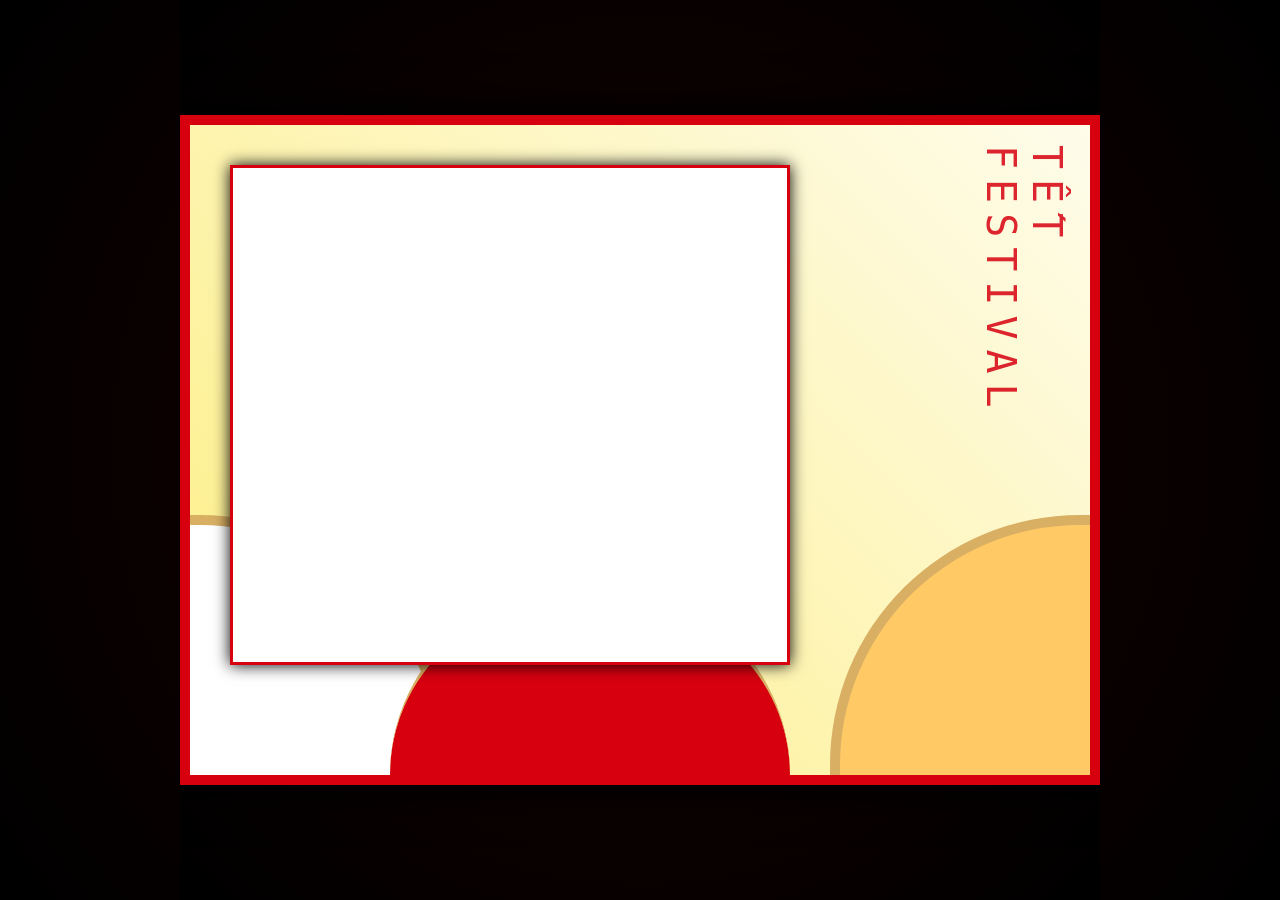
<file: index.html>
<!DOCTYPE html>
<html lang="en">

<head>

<meta charset="UTF-8">

<meta
  name="viewport"
  content="width=device-width, initial-scale=1.0"
>

<title>Trăng Hy Vọng Volunteer Form</title>

<style>

/* PAGE */

html,
body {

  height: 100%;

  margin: 0;
  padding: 0;

  display: flex;

  justify-content: center;
  align-items: center;

  background:
    radial-gradient(
      circle,
      #1a0000,
      #000000
    );

  font-family:
    "Lucida Console",
    monospace;

  overflow: hidden;
}

/* MAIN CARD */

.card {

  position: relative;

  width: 900px;
  height: 650px;

  overflow: hidden;

  border: 10px solid #d7000f;

  background:
    linear-gradient(
      45deg,
      #fdee83,
      #fefcea
    );

  box-shadow:
    0 0 25px black;

  filter:
    drop-shadow(
      0 0 20px black
    );
}

/* TITLE */

.card-title {

  position: absolute;

  top: 20px;
  right: 20px;

  writing-mode: vertical-rl;

  font-size: 40px;

  letter-spacing: 10px;

  color: #d7000f;

  opacity: 0.85;

  z-index: 2;
}

/* FORM CONTAINER */

.game-container {

  position: absolute;

  top: 40px;
  left: 40px;

  width: 560px;
  height: 500px;

  overflow: hidden;

  background:
    rgba(0,0,0,0.82);

  border:
    3px solid #d7000f;

  padding: 0;

  box-sizing: border-box;

  z-index: 5;

  box-shadow:
    0 0 15px black;
}

/* GOOGLE FORM */

.volunteer-form {

  width: 100%;
  height: 100%;

  border: none;

  background: white;
}

/* DECORATIVE HILLS */

.card-hill {

  position: absolute;

  bottom: 0;
}

/* LEFT HILL */

.hill-1 {

  width: 250px;
  height: 250px;

  background: #fff;

  border-top:
    10px solid #D9AF64;

  border-right:
    10px solid #D9AF64;

  border-radius:
    0 250px 0 0;
}

/* RIGHT HILL */

.hill-2 {

  right: 0;

  width: 250px;
  height: 250px;

  background: #ffc966;

  border-top:
    10px solid #D9AF64;

  border-left:
    10px solid #D9AF64;

  border-radius:
    250px 0 0 0;
}

/* CENTER HILL */

.hill-3 {

  left: 200px;

  width: 400px;
  height: 180px;

  background: #D7000F;

  border-top:
    10px solid #D9AF64;

  border-radius:
    400px 400px 0 0;
}

</style>

</head>

<body>

<div class="card">

  <!-- TITLE -->

  <div class="card-title">
    TẾT<br>FESTIVAL
  </div>

  <!-- FORM WINDOW -->

  <div class="game-container">

    <iframe
      class="volunteer-form"
      src="https://docs.google.com/forms/d/e/1FAIpQLSeB_ddcjMdQD_f3B6Ppq0FNEjk0cdlVDgiS4ubjn2orNeIjUg/viewform?usp=header"
    >
    </iframe>

  </div>

  <!-- HILLS -->

  <div class="card-hill hill-1"></div>
  <div class="card-hill hill-2"></div>
  <div class="card-hill hill-3"></div>

</div>

</body>
</html>
</file>
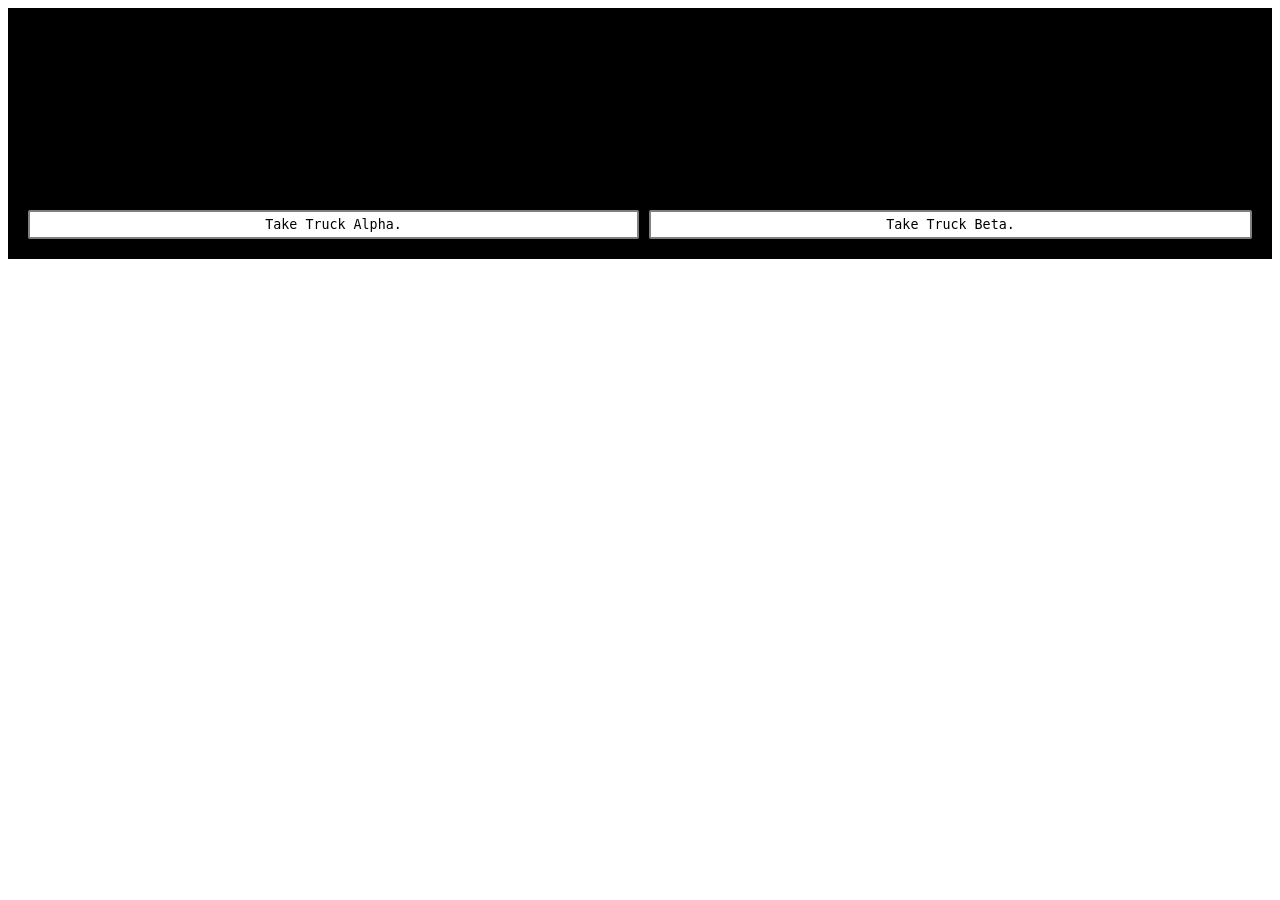
<file: DigitalLiberationProject.html>
<!DOCTYPE html>
<html lang="en">
<head>
  <meta charset="UTF-8">
  <meta name="viewport" content="width=device-width, initial-scale=1.0">
  <meta http-equiv="X-UA-Compatible" content="ie=edge">
  <link href="cyoa.css" rel="stylesheet">
  <script defer src="https://projectrightsideup.neocities.org/hawkins/rememberthenight.js"></script>
  <title>remember the night?</title>
</head>
<body>
<div class="parent">
  <div class="container">
    <div id="text">Text</div>
    <div id="option-buttons" class="btn-grid">
      <button class="btn">Option 1</button>
      <button class="btn">Option 2</button>
      <button class="btn">Option 3</button>
      <button class="btn">Option 4</button>
    </div>
  </div>
</div>

 <style>
 .parent {
   position: relative;
 }
 
 .container {
   background-color: black;
   padding: 20px;

 }
 
 .btn-grid {
  display: grid;
  grid-template-columns: repeat(2, auto);
  gap: 10px;
  margin-top: 20px;
}

.btn {
  background-color: white;
  border: 2px solid gray;
  border-radius: 2px;
  padding: 5px 10px;
  color: black;
  outline: none;
  font-family: Lucida Console, monospace;
}

.btn:hover {
  border-color: black;
}
 </style>
  
  <script>
const textElement = document.getElementById('text')
const optionButtonsElement = document.getElementById('option-buttons')

let state = {}

function startGame() {
  state = {}
  showTextNode(1)
}

function showTextNode(textNodeIndex) {
  const textNode = textNodes.find(textNode => textNode.id === textNodeIndex)
  textElement.innerText = textNode.text
  while (optionButtonsElement.firstChild) {
    optionButtonsElement.removeChild(optionButtonsElement.firstChild)
  }

  textNode.options.forEach(option => {
    if (showOption(option)) {
      const button = document.createElement('button')
      button.innerText = option.text
      button.classList.add('btn')
      button.addEventListener('click', () => selectOption(option))
      optionButtonsElement.appendChild(button)
    }
  })
}

function showOption(option) {
  return option.requiredState == null || option.requiredState(state)
}

function selectOption(option) {
  const nextTextNodeId = option.nextText
  if (nextTextNodeId <= 0) {
    return startGame()
  }
  state = Object.assign(state, option.setState)
  showTextNode(nextTextNodeId)
}

const textNodes = [
  {
    id: 1,
    text: "Your name is Private Cooper. A member of armed forces, you were just recently installed in Hawkins, Indiana. You're not entirely sure why the place is on military lockdown like this--they don't tell you much. But you arrived with your fellow cadets and officers to the Military Access Control Zone, or the MAC-Z. \nYou emerge from your truck and are assaulted with the stench of smoldering flesh and rancid blood. There's carnage everywhere--bodies, bodies of your fellow soldiers, burned to an unrecognizable crisp. Ashy clouds emit from the countless fires, singeing the few remnants of life left in this place. Blood splatters stain the sides of overturned trucks, guns lie on the ground, fired and fruitless. The fleshy wall you had seen your few times at the MAC-Z has expanded and is now glowing red, emitting small gusts of a dusty particle substance. A massacre happened here, that you can be sure--but what human could possibly be capable of suck wreckage? \nYou don't have enough time to think before your superior, Sergeant Turner, is calling you over. His voice is stern, but you can sense the fear, the uncertainty. However little you know, he doesn't seem to know much more. 'We're splitting the forces between truck Alpha and truck Beta. Find a seat and move out,' he tells you. You salute and he walks quickly away, leaving you between the two trucks. There's room for you in either of them.",
    options: [
      {
        text: 'Take Truck Alpha.',
        nextText: 2
      },
      {
        text: 'Take Truck Beta.',
        nextText: 3
      }
    ]
  },
  
  /* TRUCK ALPHA BELOW */
  
  
  
  {
    id: 2,
    text: "You climb in Truck Alpha and find a seat in the back next to your team. Everyone is mostly silent. You get the sinking feeling you chose wrong, though you probably would have had that feeling had you chosen the other truck. The vehicle begins to shake and you peer out the small window through to the driver's seat and out the windshield. Your truck is headed straight for the flesh wall. Word of mouth told you that people get missions to head through the flesh wall, to whatever is on the other side. You don't know what could possibly be on the other side being that the tear is splitting through the front of the Hawkins Public Library. But whatever is through there, you are soon to find out. \n The truck jerks as it passes through the flesh wall, forcing you back into your seat. Your team seems mostly nervous, except for one person who looks like he's about to throw up. His eyes quickly dart towards you, catching you staring at him. You have no choice but to say something.",
    options: [
      {
        text: "'You okay?'",
        nextText: 4
      },
      {
        text: "'Sorry.'",
        nextText: 5
      },
    ]
  },
  
  /* TRUCK BETA BELOW */
  
  {
    id: 3,
    text: "You climb in Truck Beta and find a seat in the back next to your team. The group is speaking in a whispered hush. You hear someone mention the hospital and assume that's where you're going--Hawkins Memorial Hospital. You hope there's nothing much for you to do there; hospitals always made you strangely uncomfortable. The ride to the hospital is relatively painless. \n You arrive to the building and pull right up to the front. The man sitting in the passenger's seat, who you recognize as one of the sergeants, speaks to your group. 'The crew I spoke to before, you know what to do. You'll be following me for this investigation. The rest of you, station yourself by staircases and exits. No one comes in, no one comes out. Do I make myself clear?' He speaks sternly; you nod your head. As you emerge from Truck Beta and enter the hospital, two groups split up--one going to Floor 2, one going to Floor 3.",
    options: [
      {
        text: 'Follow the group to Floor 2',
        nextText: 6
      },
      {
        text: 'Follow the group to Floor 3',
        nextText: 7
      },
     
/* ANSWERS FROM TRUCK ALPHA */
    ]
  },
  {
    id: 4,
    text: "'What do you think? Are you okay? If you answer that with a 'yes' then you need to get your head checked.' he says with a quivering voice. 'Had a buddy come here on a mission one time, direct orders from Kay herself, and he never came back. I was listening to the radio while he was in there...the last thing I heard from him was a scream. A bloody, ear shredding scream. Then a growl. I don't know what kind of animal made that sound, but it killed him. The animal killed him. And now we're driving a clanking metal box straight into it's home. If you knock, someone answers the door.'",
    options: [
      {
        text: 'CONTINUE',
        nextText: 8
      }
    ]
  },
  {
    id: 5,
    text: "'You'd look like this too if you knew what was coming,' he says with a quivering voice. 'Had a buddy come here on a mission one time, direct orders from Kay herself, and he never came back. I was listening to the radio while he was in there...the last thing I heard from him was a scream. A bloody, ear shredding scream. Then a growl. I don't know what kind of animal made that sound, but it killed him. The animal killed him. And now we're driving a clanking metal box straight into it's home. If you knock, someone answers the door.'",
    options: [
      {
        text: 'CONTINUE',
        nextText: 8
      }
    ]
  },
 
 /* FLOOR 2 */
 
  {
    id: 6,
    text: "You follow the group up the stairs to Floor 2. The hospital is full of people, candystripers moving frantically and tired visitors mulling about. You find the group slowly dispersing to stand guard at the emergency exits and staircases; you find yourself standing in front of the main staircase down. There's multiple other soldiers around, only a few feet down from you. They're talking and not paying you much mind. You're not really needed here, the place seems to be secure.",
    options: [
      {
        text: "Wander the halls. You're not needed here, anyway.",
        nextText: 9
      },
      {
        text: "Stay put. This was your assignment.",
        nextText: 10
      },
    ]
  },
  
  /* FLOOR 3 */
  
  {
    id: 7,
    text: 'You follow the group up to Floor 3. You wander around for a few minutes, trying to find some place useful to station yourself. You notice a candystriper pacing about frantically; she looks distressed. You catch a glimpse of the rest of your crew--the ones called by sergeant for the investigation--turning down the hall, walking away from her.',
    options: [
      {
        text: 'Walk up to her. Find out what happened.',
        nextText: 21
      },
      {
        text: "Ignore her. This isn't your business, you're just a grunt.",
        nextText: 22
      }
      
    ]
  },

/* LAB OR HQ */

  {
    id: 8,
    text: 'Your attempts to run are in vain and the monster easily catches.',
    options: [
      {
        text: 'Restart',
        nextText: -1
      }
    ]
  },
  
  /* WANDER THE HALLS */
  
  {
    id: 9,
    text: "Your feet start moving before you even really register what's happening. The hospital is packed with more people than you thought would even populate this middle-of-nowhere town. You end up down a long hallway and spot a group of candystripers huddled in the corner, whispering.",
    options: [
     {
        text: "Eavesdrop. It could be information your seargent would want to know.",
        nextText: 11
      },
      {
        text: "Keep walking. It's not your business.",
        nextText: 12
      },
    ]
  },
  
  /* ALARM */
  
  {
    id: 10,
    text: "The lights begin to flash--no, more than flash; they're strobing, flickering violently. An alarm blares over the sound system, but no instructions follow. There's supposed to be instructions, there's always instructions. But you're left in the dark. You curse under your breath, but you're not really sure who or what it's directed at. You look around at the candystripers and see them frantic and confused. It hits you that this is a real emergency, that something is truly happening. You hear commotion from a couple hallways over.",
    options: [
     {
        text: "Stay, man your station. You don't know what's happening, you need to be on guard.",
        nextText: 13
      },
      {
        text: "Investigate the commotion. Someone could be in need of your assistance.",
        nextText: 19
      },
    ]
  },
  
  /* CANDYSTRIPER EAVESDROPPING */
  
  {
    id: 11,
    text: "You walk nonchalantly past the candystripers. You fiddle with something on your belt, trying your hardest to appear busy. The candystripers seem to have more important business than you. \n 'Yeah, their kids were here earlier. It's a shame, really,' one of them says. 'And the doctors still don't know how that happened?' the second asks. The first one replies, 'No, there was a break-in at their house, but it must of been some real monster for them to be that messed up. I've never seen an intrusion that deep that didn't require amputation.' 'How would you even--' the third nurse is interrupted.",
    options: [
      {
        text: 'CONTINUE',
        nextText: 10
      }
    ]
  },
  
  /* MAN YOUR STATION */
  
  {
    id: 13,
    text: "You stand your ground, the feeling of your gun burning a hole into your side. You hope this is some mistake or stupid prank, that some elderly patient got out of their room and found their way to the alarm pull. But you can't be sure, and you need to be prepared. A loud noise bangs from the hallway you were thinking of investigating, and a blood-curdling scream thunders after it.",
    options: [
     {
        text: "Stay put. This is your job. Man your station.",
        nextText: 15
      },
      {
        text: "Find the emergency staircase. Backup or an escape route, you'll take either.",
        nextText: 16
      },
    ]
  },
  
  /* INVESTIGATE */
  
  {
    id: 14,
    text: "The lights begin to flash--no, more than flash; they're strobing, flickering violently. An alarm blares over the sound system, but no instructions follow. There's supposed to be instructions, there's always instructions. But you're left in the dark. You curse under your breath, but you're not really sure who or what it's directed at. \n You look around at the candystripers and see them frantic and confused. It hits you that this is a real emergency, that something is truly happening. You hear commotion from a couple hallways over.",
    options: [
     {
        text: "Stay, man your station. You don't know what's happening, you need to be on guard.",
        nextText: 13
      },
      {
        text: "Investigate the commotion. Someone could be in need of your assistance.",
        nextText: 19
      },
    ]
  },
 
 /* STAY PT 1*/ 
  
  {
    id: 15,
    text: "Your feet remain glued to the ground. The clatter stops abruptly and an eerie silence settles over the hospital floor.",
    options: [
     {
        text: "CONTINUE",
        nextText: 17
      }
      
    ]
  },
  
  /* RUNNING FROM DEMOS */
  
  {
    id: 16,
    text: "In a battle between your self-preservation skills and given duty, your survival comes out on top any day. You know better than to face whatever is coming at you alone. Or at all, if you could help it. You bolt down the hallway and find the emergency staircase marked with a flashing red sign. You whip the door open and take off down the stairs.",
    options: [
     {
        text: "Get out on the First Floor.",
        nextText: 26
      },
      {
        text: "Get out on the lowest level.",
        nextText: 27
      },
    ]
  },
  
  /* STAY PT 2 */
  
  {
    id: 17,
    text: "You hear something--maybe a growl, or a chirp, or even an echo. Some noise rings through the hallway and you can't quite make out what it is. Before you could think to do anything else, some--some creature emerges from around the hall bend. \n Your heart pounds to a stop as you come face to...snout, maybe, with a grotesque abomination. Gray flesh stretches thinly over its emaciated body, its ribs looking about ready to burst through its skin. It prowls on all fours, stalking--hunting. It's...mouth? It's mouth faces you, culminating in a single point. The point bursts open and blooms like a golden dewdrop, rows upon rows of razor sharp teep on full display in its flowered mouth. It screeches and bolts towards you.",
    options: [
     {
        text: "Cock your gun and shoot.",
        nextText: 20
      }
     
    ]
  },
  
  /* STAY PT 3 - DIE */
  
  {
    id: 20,
    text: "You whip out your gun as fast as your trembling hands allow. You release the safety and pull the trigger, again and again. The monster doesn't even seem phased--it continues its relentless assault towards you. Before you know it, you're fallen on your back and feel a gust of air where your stomach should be. You feel a liquid pool in your mouth before everything goes black. YOU DIED.",
    options: [
     {
        text: "TRY AGAIN",
        nextText: -1
      },
      
    ]
  },
  
  /* TALK TO VICKIE */
  
  {
    id: 21,
    text: "You walk towards the candystriper and she immediately seems on edge, like she's about ready to jump out of her skin. 'I'm so, so sorry, Sir, I told you, I don't know where she is. I haven't heard from her, I haven't seen her--I feel like she's been ignoring me, honestly, so I can't help you find her--' She cuts herself off and looks at you with a mixture of petrified fear and great concern.",
    options: [
     {
        text: "Tell her you're not part of the investigation, you're just patrolling.",
        nextText: 24
      },
      {
        text: "Tell her she needs to start thinking harder, that this information is vital.",
        nextText: 24
      },
    ]
  },
  
  /* IGNORE VICKIE */
  
  {
    id: 22,
    text: "The candystriper looks more on edge as you walk up to her, but she lets out a little sigh of relief as you keep walking. She dashes into one of the side rooms. Your walking is interrupted.",
    options: [
     {
        text: "CONTINUE",
        nextText: 10
      }
     
    ]
  },
  
  /* INVESTIGATE COMMOTION */
  
  {
    id: 23,
    text: "",
    options: [
     {
        text: "",
        nextText: 13
      },
      {
        text: "",
        nextText: 19
      },
    ]
  },
  
  /* VICKIE TEXT CONTINUE */
  
  {
    id: 24,
    text: "You open your mouth to speak, but are immediately interrupted.",
    options: [
     {
        text: "CONTINUE",
        nextText: 10
      }
      
    ]
  },
  {
    id: 19,
    text: "Hand on your gun holster, you inch your way towards the epicenter of noise. You hear gnawing, gurgling, and the unmistakable sound of flesh being ripped from bone. You round the corner and come face-to-face with a grotesque abomination. Gray flesh stretches thinly over its emaciated body, its ribs looking about ready to burst through its skin. \n It stands above a desecrated corpse, one of the men from the truck you arrived here in. His skin is tore open like a hastily unwrapped gift, his guts spewed about like discarded wrapping paper. A pool of blood, viscous and filthy, emits from the cavernous hole. The man lies lifeless, blood dribbling from his lips like drool. The creature--it's...mouth? It's mouth faces you, culminating in a single point. The point bursts open and blooms like a golden dewdrop, rows upon rows of razor sharp teep on full display in its flowered mouth. It screeches and bolts towards you.",
    options: [
     {
        text: "Run.",
        nextText: 25
      },
      {
        text: "Take our your gun and shoot.",
        nextText: 25
      },
    ]
  },
  {
    id: 25,
    text: "You're not fast enough. The demon lunges at you, it's nightmare of a mouth on full display. You see your compatriot's blood dripping from its mouth, feel the strings of saliva and gouging needles of teeth, smell the racid breath decorated with tissue, and taste your own blood that will soon fuel this creature to consume a hundred more of you. Everything goes black. YOU DIED.",
    options: [
     {
        text: "TRY AGAIN.",
        nextText: -1
      }
      
    ]
  },
  
  /* FLEE TO FIRST FLOOR */
  
  {
    id: 26,
    text: "You reach the landing for the First Floor. You swing the door open without a second thought and are greeted with the body of a nurse lying on the ground, her blood pooling around her in an embrace. Her stomach is ripped open and you can see what should have been her small intestine before you feel the overwhelming urge to vomit.",
    options: [
     {
        text: "Hold it back. Keep moving.",
        nextText: 30
      },
      {
        text: "Succumb to the nauseua.",
        nextText: 31
      },
    ]
  },
  
  /* FLEE TO BASEMENT LEVEL */
  
  {
    id: 27,
    text: "The lights begin to flash--no, more than flash; they're strobing, flickering violently. An alarm blares over the sound system, but no instructions follow. There's supposed to be instructions, there's always instructions. But you're left in the dark. You curse under your breath, but you're not really sure who or what it's directed at. You look around at the candystripers and see them frantic and confused. It hits you that this is a real emergency, that something is truly happening. You hear commotion from a couple hallways over.",
    options: [
     {
        text: "Break the door handle with your gun. You're getting out, one way or another.",
        nextText: 28
      },
      {
        text: "The door handle is never going to break. Get back to the First Floor.",
        nextText: 29
      },
    ]
  },
  
  /* BREAK DOOR HANDLE */
  
  {
    id: 28,
    text: "The lights begin to flash--no, more than flash; they're strobing, flickering violently. An alarm blares over the sound system, but no instructions follow. There's supposed to be instructions, there's always instructions. But you're left in the dark. You curse under your breath, but you're not really sure who or what it's directed at. You look around at the candystripers and see them frantic and confused. It hits you that this is a real emergency, that something is truly happening. You hear commotion from a couple hallways over.",
    options: [
     {
        text: "Stay, man your station. You don't know what's happening, you need to be on guard.",
        nextText: 13
      },
      {
        text: "Investigate the commotion. Someone could be in need of your assistance.",
        nextText: 13
      },
    ]
  },
  
  /* RETREAT BACK TO FIRST FLOOR */
  
  {
    id: 29,
    text: "The lights begin to flash--no, more than flash; they're strobing, flickering violently. An alarm blares over the sound system, but no instructions follow. There's supposed to be instructions, there's always instructions. But you're left in the dark. You curse under your breath, but you're not really sure who or what it's directed at. You look around at the candystripers and see them frantic and confused. It hits you that this is a real emergency, that something is truly happening. You hear commotion from a couple hallways over.",
    options: [
     {
        text: "Stay, man your station. You don't know what's happening, you need to be on guard.",
        nextText: 13
      },
      {
        text: "Investigate the commotion. Someone could be in need of your assistance.",
        nextText: 13
      },
    ]
  },
  
  /* HOLD BACK VOMIT */
   {
    id: 30,
    text: "You keep your guts in tact at the sight of the nurse's spilled. You step around her carefully and keep moving. You can see out the glimpses of windows through hospital room doors that you're on the ground level. So close to freedom from this nightmare, you sprint down the hallway until you stop short, your brain trying to wrap itself around the picture in front of you: your fellow soldiers, screaming in agony and desperation, fire their guns in rapid succession at a creature you can barely make out. From what you can see of it, though--emaciated body on all fours, rows upon rows of razor-sharp teeth, a flower-like mouth oozing with blood--you can tell the gunshots are not working. The creature moves, barely affected, and jumps from soldier to soldier, tearing arms out of sockets, feet from ankles, and gouging stomachs open like the nurse from earlier. The soldiers fall, one by one, within seconds of each other. The creature faces you and charges.",
    options: [
     {
        text: "Take out your gun. Last ditch effort.",
        nextText: 20
      },
      {
        text: "Try to run back the way you came.",
        nextText: 25
      },
    ]
  },
  
  /* VOMIT */
   {
    id: 31,
    text: "The lights begin to flash--no, more than flash; they're strobing, flickering violently. An alarm blares over the sound system, but no instructions follow. There's supposed to be instructions, there's always instructions. But you're left in the dark. You curse under your breath, but you're not really sure who or what it's directed at. You look around at the candystripers and see them frantic and confused. It hits you that this is a real emergency, that something is truly happening. You hear commotion from a couple hallways over.",
    options: [
     {
        text: "Stay, man your station. You don't know what's happening, you need to be on guard.",
        nextText: 13
      },
      {
        text: "Investigate the commotion. Someone could be in need of your assistance.",
        nextText: 13
      },
    ]
  },
  
]

startGame()
  </script>
  
</body>


</html>
</file>
<file: cyoa.css>
<!DOCTYPE html>
<html lang="en">

<head>

<meta charset="UTF-8">

<meta
  name="viewport"
  content="width=device-width, initial-scale=1.0"
>

<title>Tết Festival Volunteer Form</title>

<link
  rel="preconnect"
  href="https://fonts.googleapis.com"
>

<link
  rel="preconnect"
  href="https://fonts.gstatic.com"
  crossorigin
>

<link
  href="https://fonts.googleapis.com/css2?family=Zhi+Mang+Xing&display=swap"
  rel="stylesheet"
>

<style>

html,
body {

  height: 100%;

  padding: 0;
  margin: 0;

  display: flex;

  justify-content: center;
  align-items: center;

  background:
    linear-gradient(
      135deg,
      #fff8dc,
      #fdee83,
      #d9af64,
      #b8860b
    );

  overflow: hidden;

  font-family:
    'Zhi Mang Xing',
    cursive;
}

/* CARD */

.card {

  overflow: hidden;

  margin: auto;

  width: 700px;
  height: 950px;

  max-width: 95vw;
  max-height: 95vh;

  border:
    14px solid #b22222;

  filter:
    drop-shadow(
      6px 6px 18px rgba(0,0,0,0.25)
    );

  position: relative;

  background:
    linear-gradient(
      45deg,
      #fff9d9,
      #f7e3a1
    );
}

/* TITLE */

.card-title {

  margin: 0;

  position: absolute;

  top: 40px;
  right: 40px;

  font-size: 90px;

  letter-spacing: 24px;

  line-height: 1;

  writing-mode: vertical-rl;

  color: #b22222;

  z-index: 5;

  text-shadow:
    2px 2px 4px rgba(0,0,0,0.12);
}

/* SEAL */

.card-seal {

  width: 120px;
  height: 120px;

  position: absolute;

  bottom: 420px;
  right: 150px;

  background:
    radial-gradient(
      circle,
      #c1121f,
      #7f0000
    );

  border-radius: 50%;

  opacity: 0.75;

  box-shadow:
    0 0 18px rgba(0,0,0,0.2);
}

/* FLOWERS */

.card-flower-petal {

  position: absolute;

  width: 45px;
  height: 45px;

  border-radius: 50%;

  background:
    linear-gradient(
      #df4554,
      #e16561
    );
}

.petal-1 {
  top: 0;
  left: 0;
}

.petal-2 {
  top: 15px;
  left: 22px;
}

.petal-3 {
  top: 38px;
  left: 15px;
}

.petal-4 {
  top: 38px;
  left: -15px;
}

.petal-5 {
  top: 15px;
  left: -22px;
}

.card-flower-pollen {

  position: absolute;

  width: 10px;
  height: 10px;

  border-radius: 50%;

  background: #ffe27a;
}

.pollen-1 {
  top: 28px;
  left: 18px;
}

.pollen-2 {
  top: 34px;
  left: 28px;
}

.pollen-3 {
  top: 44px;
  left: 24px;
}

.pollen-4 {
  top: 44px;
  left: 12px;
}

.pollen-5 {
  top: 34px;
  left: 8px;
}

.card-flower-1 {

  position: relative;

  top: 320px;
  left: 100px;

  transform: rotate(-10deg);
}

.card-flower-2 {

  position: relative;

  top: 120px;
  left: 260px;

  transform:
    rotate(10deg)
    scale(1.1);
}

/* FORM WINDOW */

.game-container {

  position: absolute;

  top: 70px;
  left: 40px;

  width: 420px;
  height: 700px;

  overflow: hidden;

  background:
    rgba(255,248,220,0.96);

  border:
    4px solid #d9af64;

  box-sizing: border-box;

  z-index: 10;

  box-shadow:
    0 0 20px rgba(0,0,0,0.15);

  backdrop-filter: blur(2px);
}

/* GOOGLE FORM */

.volunteer-form {

  width: 100%;
  height: 100%;

  border: none;

  background: white;
}

/* HILLS */

.card-hill {

  position: absolute;

  bottom: 0;
}

.hill-1 {

  width: 420px;
  height: 420px;

  background: #f6e2a6;

  border-top:
    12px solid #d9af64;

  border-right:
    12px solid #d9af64;

  border-radius:
    0 420px 0 0;
}

.hill-2 {

  right: 0;

  width: 420px;
  height: 420px;

  background: #edc967;

  border-top:
    12px solid #d9af64;

  border-left:
    12px solid #d9af64;

  border-radius:
    420px 0 0 0;
}

.hill-3 {

  width: 700px;
  height: 280px;

  background: #b22222;

  border-top:
    12px solid #d9af64;

  border-radius:
    700px 700px 0 0;
}

/* MOBILE */

@media (max-width: 768px) {

  .card {

    width: 95vw;
    height: 95vh;
  }

  .game-container {

    width: 55%;
    height: 68%;
  }

  .card-title {

    font-size: 60px;

    letter-spacing: 14px;
  }
}

</style>

</head>

<body>

<div class="card">

  <!-- TITLE -->

  <div class="card-title">
    TẾT<br>FESTIVAL
  </div>

  <!-- SEAL -->

  <div class="card-seal"></div>

  <!-- FLOWER 1 -->

  <div class="card-flower-1">

    <div class="card-flower-petal petal-1"></div>
    <div class="card-flower-petal petal-2"></div>
    <div class="card-flower-petal petal-3"></div>
    <div class="card-flower-petal petal-4"></div>
    <div class="card-flower-petal petal-5"></div>

    <div class="card-flower-pollen pollen-1"></div>
    <div class="card-flower-pollen pollen-2"></div>
    <div class="card-flower-pollen pollen-3"></div>
    <div class="card-flower-pollen pollen-4"></div>
    <div class="card-flower-pollen pollen-5"></div>

  </div>

  <!-- FLOWER 2 -->

  <div class="card-flower-2">

    <div class="card-flower-petal petal-1"></div>
    <div class="card-flower-petal petal-2"></div>
    <div class="card-flower-petal petal-3"></div>
    <div class="card-flower-petal petal-4"></div>
    <div class="card-flower-petal petal-5"></div>

    <div class="card-flower-pollen pollen-1"></div>
    <div class="card-flower-pollen pollen-2"></div>
    <div class="card-flower-pollen pollen-3"></div>
    <div class="card-flower-pollen pollen-4"></div>
    <div class="card-flower-pollen pollen-5"></div>

  </div>

  <!-- FORM WINDOW -->

  <div class="game-container">

    <iframe
      class="volunteer-form"
      src="https://docs.google.com/forms/d/e/1FAIpQLSeB_ddcjMdQD_f3B6Ppq0FNEjk0cdlVDgiS4ubjn2orNeIjUg/viewform?usp=header"
    >
    </iframe>

  </div>

  <!-- HILLS -->

  <div class="card-hill hill-1"></div>
  <div class="card-hill hill-2"></div>
  <div class="card-hill hill-3"></div>

</div>

</body>
</html>
</file>
